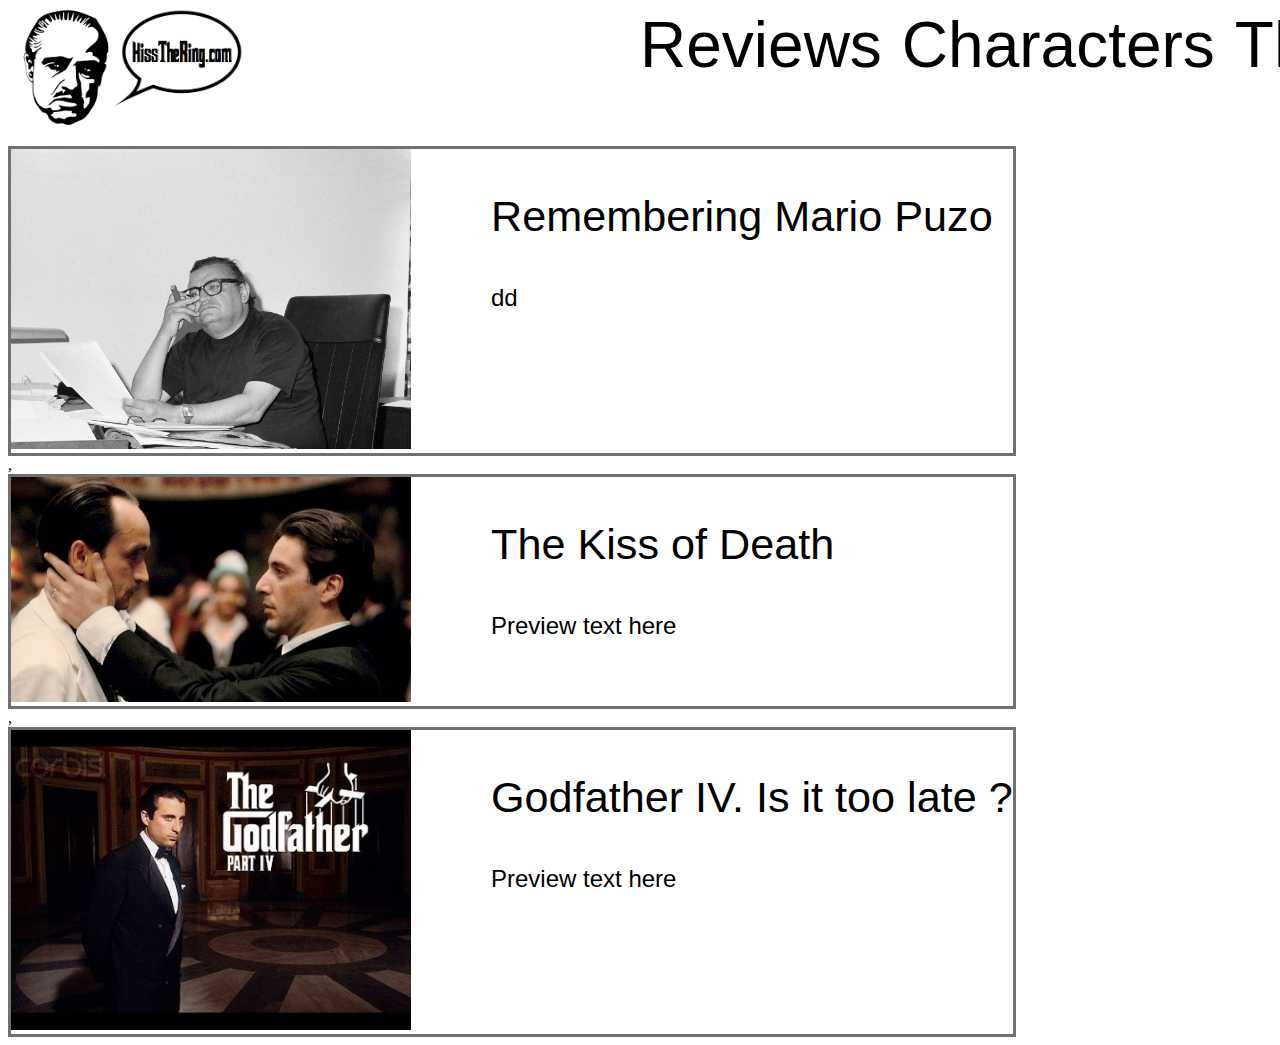
<file: index.html>
<!DOCTYPE html>
<html lang="en">
<head>
    <meta charset="UTF-8">
    <meta http-equiv="X-UA-Compatible" content="IE=edge">
    <meta name="viewport" content="width=device-width, initial-scale=1.0">
    <title>KissTheRing.com</title>
    <link rel="icon" href="images/favicon.ico">

    <!-- FONTS -->
    <link href="http://fonts.cdnfonts.com/css/the-godfather" rel="/stystylesheet">
                
    <!-- STYLESHEETS -->
    <link rel="stylesheet" href="/stylesheets/styles.css">
    <link rel="stylesheet" href="https://cdnjs.cloudflare.com/ajax/libs/font-awesome/4.7.0/css/font-awesome.min.css">
    
    <!-- JAVASCRIPT -->
    <!-- <script type="module" src="/js/preview.js"></script> -->
    <script type="module" src="/js/app.js"></script>
    <script type="module" src="/js/header.js"></script>
</head>
<body>

  <!---------------------------- NAVBAR------------------------------------- -->
  
    <my-header class="header"></my-header>
  
    <!--------------------------POSTAREA----------------------------------------->
  <div id="main-container"></div>
      
</body>
</html>
</file>
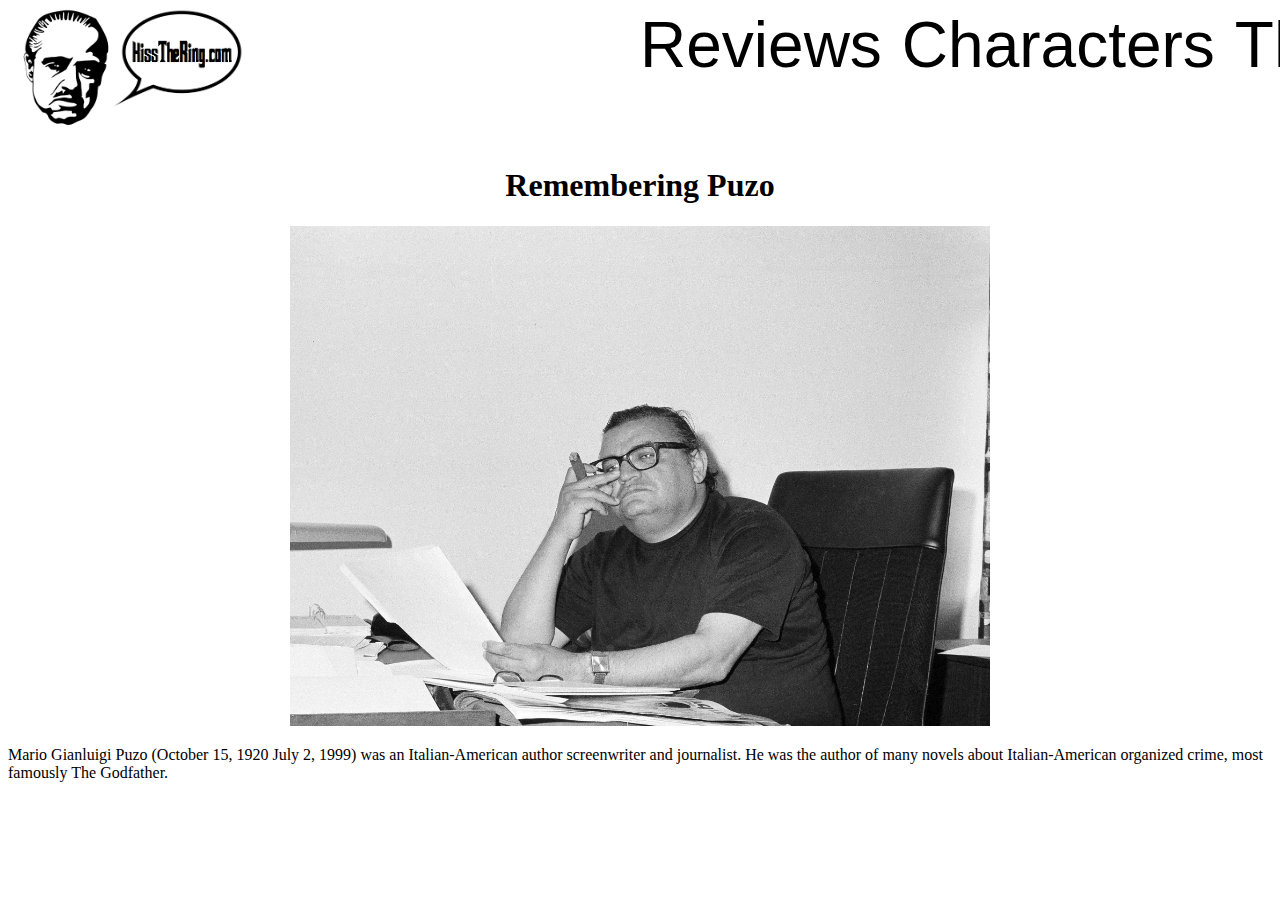
<file: pages/remembering-puzo.html>
<!DOCTYPE html>
<html lang="en">
<head>
    <meta charset="UTF-8">
    <meta http-equiv="X-UA-Compatible" content="IE=edge">
    <meta name="viewport" content="width=device-width, initial-scale=1.0">
    <title>Remembering Mario Puzo</title>

    <link rel="icon" href="images/favicon.ico">

    <!-- FONTS -->
    <link href="http://fonts.cdnfonts.com/css/the-godfather" rel="/stystylesheet">
                


    <!-- STYLESHEETS -->
    <link rel="stylesheet" href="/stylesheets/styles.css">
    <!-- <link rel="stylesheet" href="/stylesheets/hamburger-styles.css"> -->
    <link rel="stylesheet" href="https://cdnjs.cloudflare.com/ajax/libs/font-awesome/4.7.0/css/font-awesome.min.css">


    <!-- JAVASCRIPT -->
    
    <script type="module" src="/js/header.js"></script>
    <script type="module" src="/js/preview.js"></script>
 

   

</head>
<body>
    <my-header>

    </my-header>
    <!--------------- ARTICLE --------------------->
    <div class="article">
        <div class="article-title"><h1>Remembering Puzo</h1></div>
        <div><img class="article-image" src="/images/post-images/post-image-1.jpg" alt=""></div>
        <div article-body>
            <p id="content">Mario Gianluigi Puzo (October 15, 1920  July 2, 1999) was an Italian-American author screenwriter and journalist. He was the author of many novels about Italian-American organized crime, most famously The Godfather. 
            </p>
        </div>
    </div>
    
</body>
</html>
</file>
<file: stylesheets/styles.css>
/* FONTS */

@import url('http://fonts.cdnfonts.com/css/the-godfather');
/**********************************************************************/


.top-bar{
    
    
    /* height: 120px; */
    /* background: url('https://preview.redd.it/3abrbrfsj6i51.jpg?auto=webp&s=55f3808c3147545d0f7708e0e21167464f5198e0')center no-repeat ; */
    background-size: cover;
    background-position: 0px -550px;
    display: flex;
    flex-direction: row;
    justify-content: flex-start;
    flex-wrap: wrap;
    background-color: white;
    
}


/**********************************************************************/
/* .header{
    position: fixed;
} */

/**********************************************************************/


.logo{
    /* border: 2px solid rgb(0, 255, 157); */
    color: rgb(221, 191, 23);
    font-family: 'The Godfather', sans-serif;
    font-size: 3rem;
    margin-top: 3rem;
    /* border: 2px solid red; */
    
    
    
                                                
}

/**********************************************************************/

.vito-face-div{
    /* border: 2px solid black; */
    position: relative;
    
}


/**********************************************************************/

.logo p{
    
    margin-top: 0;
    font-size: 6rem;
    margin-bottom:100px;
}

/**********************************************************************/

.vito-face{
    /* border: 2px solid red; */
    height: 120px;
    /* margin-bottom: 80px; */
    
}



/**********************************************************************/
.speech-bubble-div{
    /* border: 2px solid black; */
    margin-top: 0;
    position: absolute;
    margin-left: 6.4rem;
    
}

/**********************************************************************/

.speech-bubble{
    height:100px;
    
}

/**********************************************************************/
.right-menu-div{
    /* border: 4px solid rgb(217, 241, 0); */
    display: flex;
    flex-direction: row;
    margin-left: auto;
    width: 50%;
    
}


/**********************************************************************/
.right-menu-div p{
    /* border: 5px solid black; */
    height: fit-content;
    margin-right: 20px;
    font-family: 'The Godfather', sans-serif;
    font-size: 3rem;
    margin-top: 10px;
    
}
/**********************************************************************/
.unordered-list {
    /* border: 2px solid rgb(136, 255, 0); */
    list-style: none;
    height: fit-content;
    padding-left: 0;
    display: flex;
    width: 100%;
    justify-content: space-around;
    font-family: 'The Godfather', sans-serif;
    font-size: 4rem;
    margin-top: 0;
}


/**********************************************************************/

.unordered-list li{
    display: inline-block;
    margin-right: 20px;
}


/**********************************************************************/
.unordered-list li:hover{
    color: red;
    transition: 0.5s;
    cursor: pointer;
}
/**********************************************************************/
.one{
    /* border: 2px solid rgb(209, 255, 5); */
    color: rgb(0, 0, 0);
    position: relative; 
    cursor: pointer;
    
}


/**********************************************************************/
.subgroup {
    border: 2px solid rgba(59, 58, 58, 0.308);
    border-radius: 10px;
    position: absolute;
    padding-left: 0;
    width: 20rem;
    display: none;
    background-color: rgba(0, 0, 0, 0.384);
    
}

/**********************************************************************/
.subgroup li{
    font-family: 'The Godfather', sans-serif;
    margin-bottom: 2rem;
    margin-top: 1rem;
    font-size: 2rem;
    
    
}

/**********************************************************************/
.subgroup li a{
    text-decoration: none;
    color: rgba(5, 5, 5, 0.651);
    
}
/**********************************************************************/
.subgroup li a:hover{
    color: red;
}



/**********************************************************************/
.reviews-div{
    display: flex;
    flex-direction: column;
    border: 2px solid red;
    position: relative;
    
}

/**********************************************************************/

.one{
    position: relative;


}

/**********************************************************************/
.one:hover > .subgroup {
    display: block;
}

/**********************************************************************/
.post-area{
    display: flex;
    flex-direction: column;
    /* border: 5px solid rgb(0, 0, 0); */
    width: max-content;
    
    height: max-content;
}

/**********************************************************************/
.post{
    
    display: flex;
    flex-direction: row;
    border: 3px solid rgb(116, 112, 112);
}

/**********************************************************************/
.post-photo-div{
    /* border: 2px solid red; */
    
}
/**********************************************************************/
.post-photo-div img{
    width: 400px;
}

/**********************************************************************/
.post-info-div{
    font-family: 'The Godfather', sans-serif;
    font-size: 2.7rem;
    /* border: 2px solid black; */
    margin-left: 5rem;
}
/**********************************************************************/
.preview{
    font-size: 1.5rem;
    font-family: Arial;
}
/**********************************************************************/
.post-title{
    cursor: pointer;
    text-decoration: none;
    color: black;
}

/**********************************************************************/
.post-title:hover{
    transition: 0.4s;
    color: red;
}

/**********************************************************************/
.article-image{
    width: 700px;
    height: 500px;
}

/**********************************************************************/
.article{
    display: flex;
    flex-direction: column;
    align-items: center;
   
}

/* **********************************************************************/ 
.fixed{
    position: sticky;
    top: 0;
}
</file>
